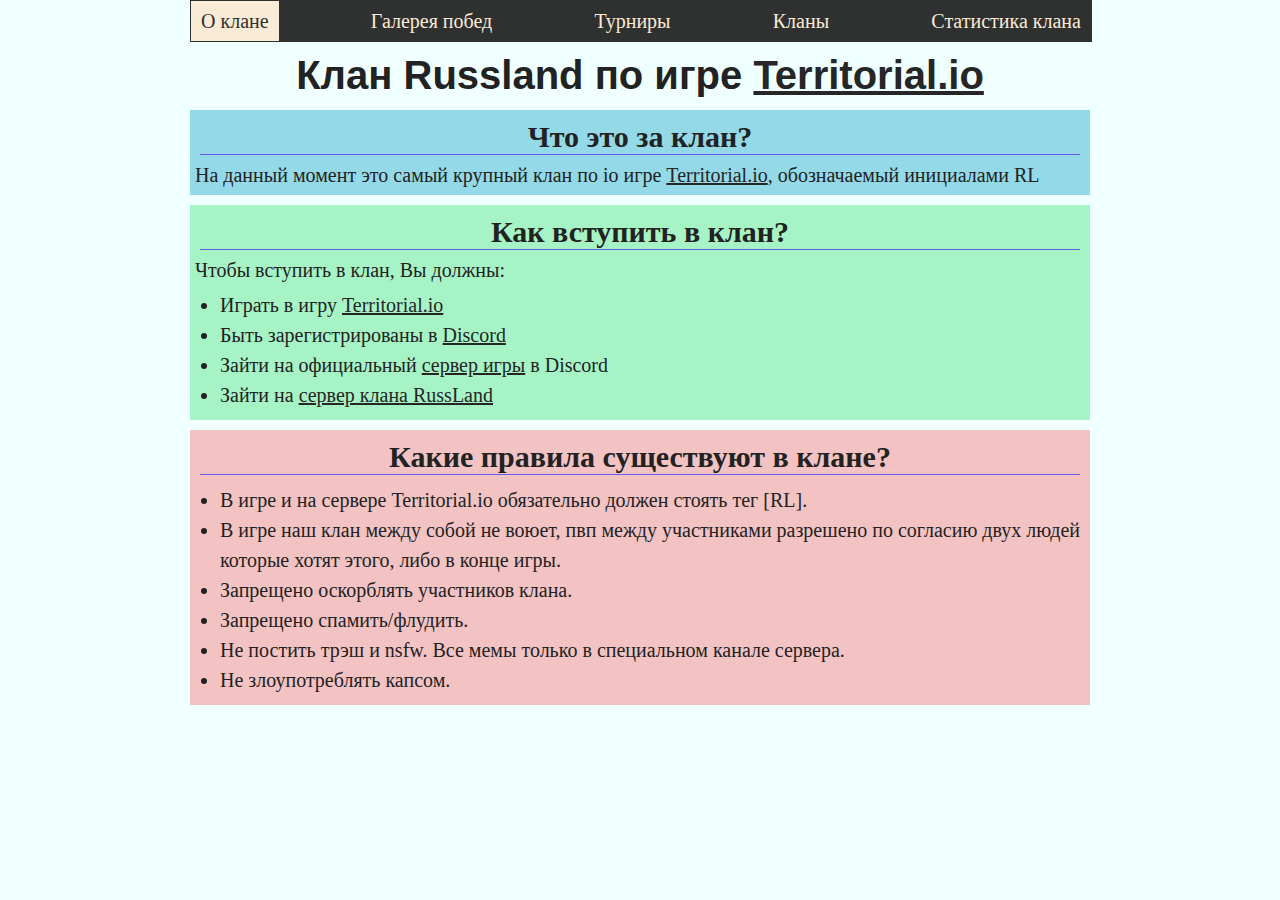
<file: index.html>
<!DOCTYPE html>
<html lang="ru">

<head>
    <meta charset="UTF-8">
    <title>Клан Russland</title>
    <link rel="stylesheet" type="text/css" href="css/reset.css">
    <link rel="stylesheet" type="text/css" href="css/style.css">
    <link rel="icon" href="favicon.ico">
</head>

<body>
    <div class="body">
        <ol class="menu">
            <li><a href="index.html" class="this_page">О клане</a></li>
            <li><a href="#">Галерея побед</a></li>
            <li><a href="tournaments.html">Турниры</a></li>
            <li><a href="clans.html">Кланы</a></li>
            <li><a href="#" class="radius-right">Статистика клана</a></li>
        </ol>

        <div class="marg"></div>
        <div class="logo">
            <h1>Клан Russland по игре <a href="https://territorial.io" target="_blank">Territorial.io</a></h1>
        </div>

        <div class="about_clan">
            <h2>Что это за клан?</h2>
            <p>На данный момент это самый крупный клан по io игре <a href="https://territorial.io" target="_blank">Territorial.io</a>, обозначаемый инициалами RL</p>
        </div>
        <div class="how_join">
            <h2>Как вступить в клан?</h2>
            Чтобы вступить в клан, Вы должны:
            <ul>
                <li>Играть в игру <a href="https://territorial.io" target="_blank">Territorial.io</a></li>

                <li>Быть зарегистрированы в <a href="https://discord.com/" target="_blank">Discord</a></li>

                <li>Зайти на официальный <a href="https://discord.com/channels/780723109128962070/799044388117807134" target="_blank">сервер игры</a> в Discord</li>

                <li>Зайти на <a href="https://discord.com/channels/801404232716255282/801404232716255284" target="_blank">сервер клана RussLand</a></li>

            </ul>
        </div>
        <div class="rules">
            <h2>Какие правила существуют в клане?</h2>
            <ol>
                <li>В игре и на сервере Territorial.io обязательно должен стоять тег [RL].</li>
                <li>В игре наш клан между собой не воюет, пвп между участниками разрешено по согласию двух людей которые хотят этого, либо в конце игры.</li>
                <li>Запрещено оскорблять участников клана.</li>
                <li>Запрещено спамить/флудить.</li>
                <li>Не постить трэш и nsfw. Все мемы только в специальном канале сервера.</li>
                <li>Не злоупотреблять капсом.</li>
            </ol>
        </div>
    </div>
</body>

</html>
</file>
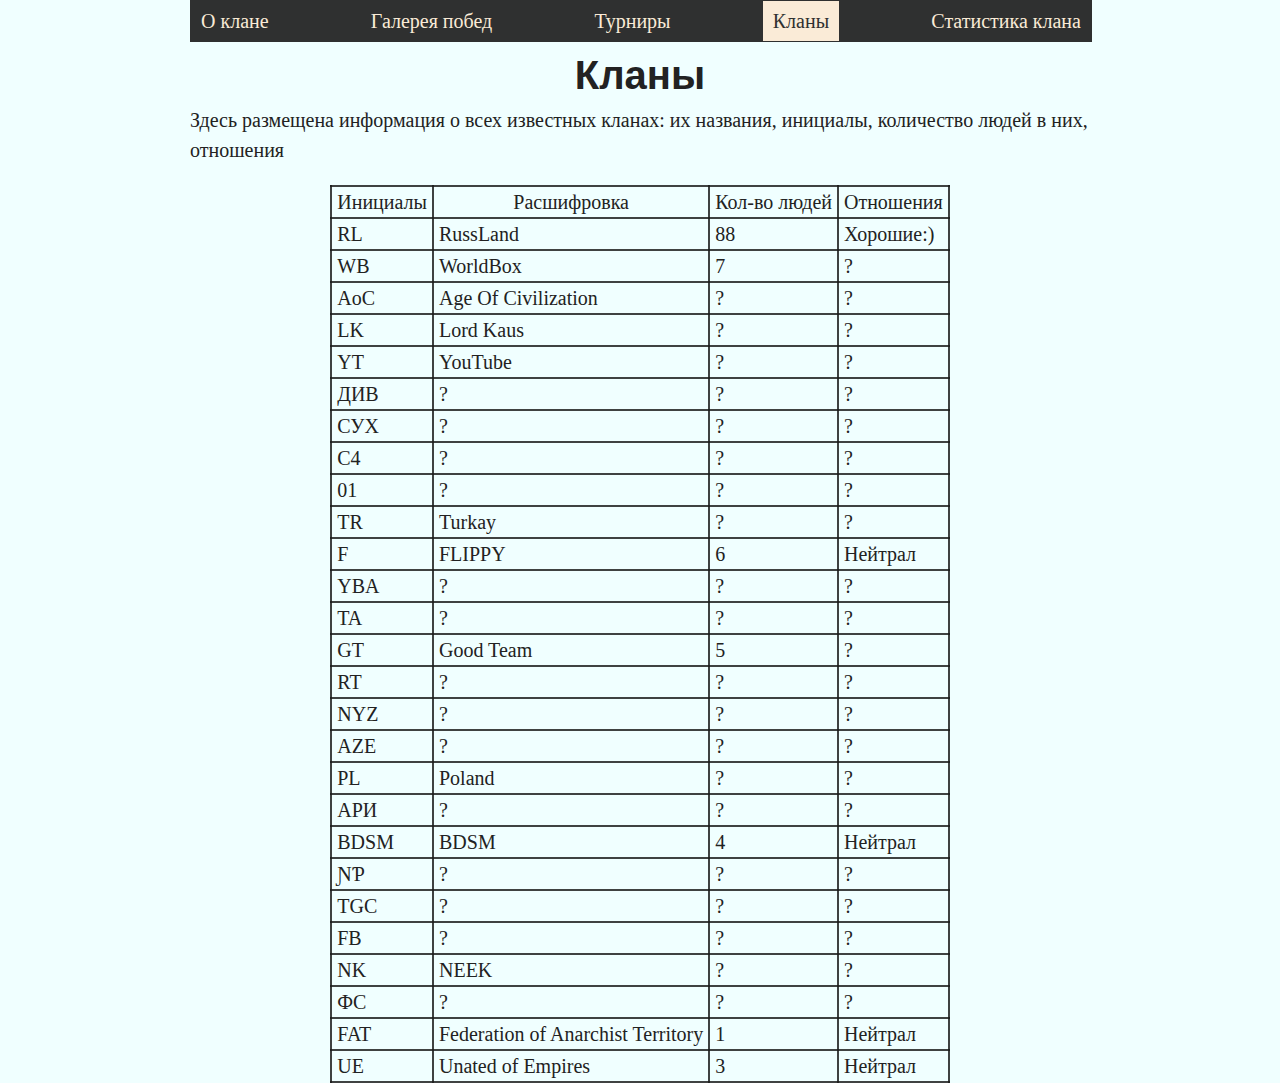
<file: clans.html>
<!DOCTYPE html>
<html lang="ru">

<head>
    <meta charset="UTF-8">
    <title>Кланы</title>
    <link rel="icon" href="favicon.ico">
    <link rel="stylesheet" type="text/css" href="css/reset.css">
    <link rel="stylesheet" type="text/css" href="css/style.css">
</head>

<body>
    <div class="body">
        
        <ol class="menu">
            <li><a href="index.html" class="radius-left">О клане</a></li>
            <li><a href="#">Галерея побед</a></li>
            <li><a href="tournaments.html">Турниры</a></li>
            <li><a href="clans.html" class="this_page">Кланы</a></li>
            <li><a href="#" class="radius-right">Статистика клана</a></li>
            
        </ol>
        <div class="marg"></div>
        <div>
            <div class="logo"><h1>Кланы</h1></div>
        </div>
        <p>Здесь размещена информация о всех известных кланах: их названия, инициалы, количество людей в них, отношения</p>
        <table>
            <tr>
                <th>Инициалы</th>
                <th>Расшифровка</th>
                <th>Кол-во людей</th>
                <th>Отношения</th>
            </tr>
            <tr>
                <td>RL</td>
                <td>RussLand</td>
                <td>88</td>
                <td>Хорошие:)</td>
            </tr>
            <tr>
                <td>WB</td>
                <td>WorldBox</td>
                <td>7</td>
                <td>?</td>
            </tr>
            <tr>
                <td>AoC</td>
                <td>Age Of Civilization</td>
                <td>?</td>
                <td>?</td>
            </tr>
            <tr>
                <td>LK</td>
                <td>Lord Kaus</td>
                <td>?</td>
                <td>?</td>
            </tr>
            <tr>
                <td>YT</td>
                <td>YouTube</td>
                <td>?</td>
                <td>?</td>
            </tr>
            <tr>
                <td>ДИВ</td>
                <td>?</td>
                <td>?</td>
                <td>?</td>
            </tr>
            <tr>
                <td>СУХ</td>
                <td>?</td>
                <td>?</td>
                <td>?</td>
            </tr>
            <tr>
                <td>С4</td>
                <td>?</td>
                <td>?</td>
                <td>?</td>
            </tr>
            <tr>
                <td>01</td>
                <td>?</td>
                <td>?</td>
                <td>?</td>
            </tr>
            <tr>
                <td>TR</td>
                <td>Turkay</td>
                <td>?</td>
                <td>?</td>
            </tr>
            <tr>
                <td>F</td>
                <td>FLIPPY</td>
                <td>6</td>
                <td>Нейтрал</td>
            </tr>
            <tr>
                <td>YBA</td>
                <td>?</td>
                <td>?</td>
                <td>?</td>
            </tr>
            <tr>
                <td>TA</td>
                <td>?</td>
                <td>?</td>
                <td>?</td>
            </tr>
            <tr>
                <td>GT</td>
                <td>Good Team</td>
                <td>5</td>
                <td>?</td>
            </tr>
            <tr>
                <td>RT</td>
                <td>?</td>
                <td>?</td>
                <td>?</td>
            </tr>
            <tr>
                <td>NYZ</td>
                <td>?</td>
                <td>?</td>
                <td>?</td>
            </tr>
            <tr>
                <td>AZE</td>
                <td>?</td>
                <td>?</td>
                <td>?</td>
            </tr>
            <tr>
                <td>PL</td>
                <td>Poland</td>
                <td>?</td>
                <td>?</td>
            </tr>
            <tr>
                <td>АРИ</td>
                <td>?</td>
                <td>?</td>
                <td>?</td>
            </tr>
            <tr>
                <td>BDSM</td>
                <td>BDSM</td>
                <td>4</td>
                <td>Нейтрал</td>
            </tr>
            <tr>
                <td>ƝƤ</td>
                <td>?</td>
                <td>?</td>
                <td>?</td>
            </tr>
            <tr>
                <td>TGC</td>
                <td>?</td>
                <td>?</td>
                <td>?</td>
            </tr>
            <tr>
                <td>FB</td>
                <td>?</td>
                <td>?</td>
                <td>?</td>
            </tr>
            <tr>
                <td>NK</td>
                <td>NEEK</td>
                <td>?</td>
                <td>?</td>
            </tr>
            <tr>
                <td>ФС</td>
                <td>?</td>
                <td>?</td>
                <td>?</td>
            </tr>
            <tr>
                <td>FAT</td>
                <td>Federation of Anarchist Territory</td>
                <td>1</td>
                <td>Нейтрал</td>
            </tr>
            <tr>
                <td>UE</td>
                <td>Unated of Empires</td>
                <td>3</td>
                <td>Нейтрал</td>
            </tr>
        </table>
    </div>
</body>

</html>
</file>
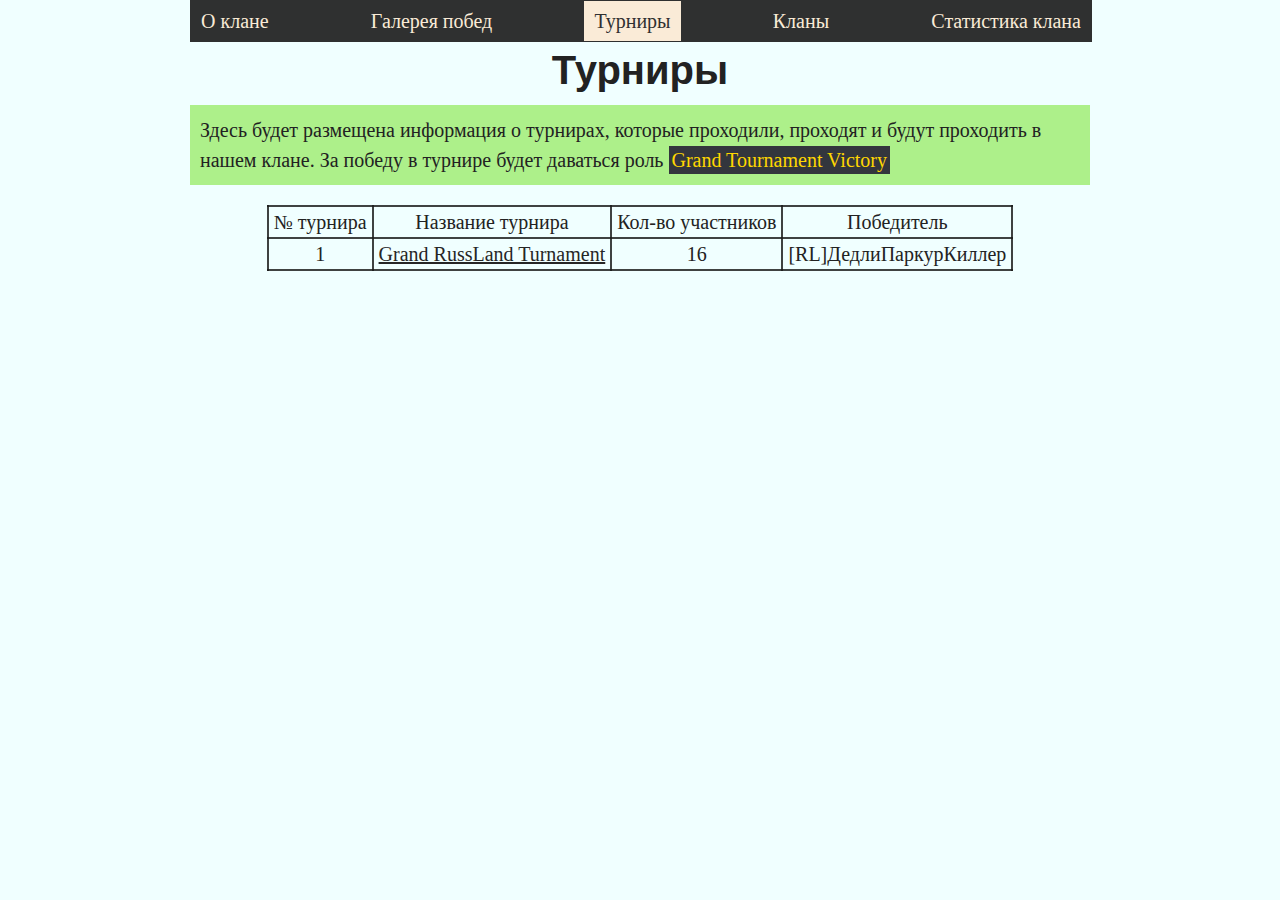
<file: tournaments.html>
<!DOCTYPE html>
<html lang="en">

<head>
    <meta charset="UTF-8">
    <title>Турниры</title>
    <link rel="stylesheet" type="text/css" href="css/reset.css">
    <link rel="stylesheet" type="text/css" href="css/style.css">
    <link rel="icon" href="favicon.ico">
</head>

<body>
    <div class="body">
        <ol class="menu">
            <li><a href="index.html">О клане</a></li>
            <li><a href="#">Галерея побед</a></li>
            <li><a href="tournaments.html" class="this_page">Турниры</a></li>
            <li><a href="clans.html">Кланы</a></li>
            <li><a href="#" class="radius-right">Статистика клана</a></li>
        </ol>

        <div class="marg"></div>
        <h1 class="tournament_h1">Турниры</h1>
        <p class="tournament_p">Здесь будет размещена информация о турнирах, которые проходили, проходят и будут проходить в нашем клане. За победу в турнире будет даваться роль <strong class="tournament_role"> Grand Tournament Victory</strong></p>
        
        <table>
            <tr>
                <th align="center" class="number_tourn">№ турнира</th>
                <th align="center">Название турнира</th>
                <th align="center" class="number_tourn">Кол-во участников</th>
                <th align="center">Победитель</th>
            </tr>
            
            <tr>
                <td align="center">1</td>
                <td align="center"><a href="https://challonge.com/ru/russland_tournament_1" target="_blank">Grand RussLand Turnament</a></td>
                <td align="center">16</td>
                <td align="center">[RL]ДедлиПаркурКиллер</td>
            </tr>
        </table>
    </div>

</body>

</html>
</file>
<file: css/style.css>
body {
    font-family: "Calibri";
    font-size: 20px;
    background-color: azure;



}

h2,
h3,
h4,
h5,
h6 {
    margin: 5px;
    padding: 2px;
    text-align: center;
    border-bottom: 1px solid #695ced;
    font-weight: bold;
}

h1 {
    padding: 5px;
    margin: 5px;
    text-align: center;
    font-size: 40px;
    font-weight: bold;
    font-family: Arial;
}

h2 {
    font-size: 30px;
}

h3 {
    font-size: 26px
}

h4 {
    font-size: 20px;
}

h5 {
    font-size: 16px;
}

h6 {
    font-size: 13px;
}

p {
    margin: 0;
    font-size: 20px;
    line-height: 30px;
}

ol {
    font-size: 20px;
    list-style-type: disc;
    padding: 5px 5px 5px 25px;
    line-height: 30px;
}

ul {
    font-size: 20px;
    list-style-type: disc;
    padding: 5px 5px 5px 25px;
    line-height: 30px;
}

a {
    text-decoration: underline;
    color: #262626;
}

table,
td,
th {
    margin: auto;
    margin-top: 20px;
    border: 2px solid #191a19d3;
    border-collapse: collapse;
    padding: 5px;
/*
    background-color: #85a19f;
    color: #FFE6D3;
*/

}

.about_clan {
    background: #57c1d99b;
    padding: 5px;
    margin: 10px 0px;
    line-height: 30px;
/*    border-radius: 20px;*/
}

.how_join {
    background: #63eb9086;
    padding: 5px;
    margin: 10px 0px;
    line-height: 30px;
/*    border-radius: 20px;*/
}

.rules {
    background: #f58c8c86;
    padding: 5px;
    margin: 10px 0px;
/*    border-radius: 20px;*/
}

.logo {
/*
    border: 1px solid red;
    border-radius: 5px;
    width: auto;
*/
    margin: 10px 0px 0px 0px;
}

.body {
    max-width: 900px;
    margin: 0 auto;


}
 
.marg{
    height:40px;
    background: #2f3030;
}

.tournament_p{
    margin: 10px 0px;
    background-color: #97eb63bf;
    padding: 10px
}

.tournament_role{
    color: #ffd700;
    background-color: #33363d;
    padding: 3px;
        
}
.menu {
    display: flex;
    flex-direction: row;
    justify-content: space-between;

    list-style-type: none;
    border: 1px solid #2f3030;
    background-color: #2f3030;
    padding: 0px;
    text-align: center;
    width: 100%;
    position: fixed;
    max-width: 900px;
    line-height: 20px;

}

.menu a {
    display: block;
    color: antiquewhite;
    padding: 10px;
    text-align: center;
    margin: auto;
    text-decoration: none;

}

.menu a:hover {
    background-color: antiquewhite;
    color: #2f3030;
    display: block;
    text-align: center;
    transition: 0.3s;
    text-decoration: none;
}

.menu a.this_page{
    background-color: antiquewhite;
    color: #2f3030;
    display: block;
    text-align: center;
    transition: 0.3s;
    text-decoration: none;
}

.menu a:not(hover) {
    transition: 0.3s;
    text-decoration: none;
}

/*
.menu a.radius-left {
    border-radius: 20px 0px 0px 20px;
}

.menu a.radius-right {
    border-radius: 0px 20px 20px 0px
}
*/
</file>
